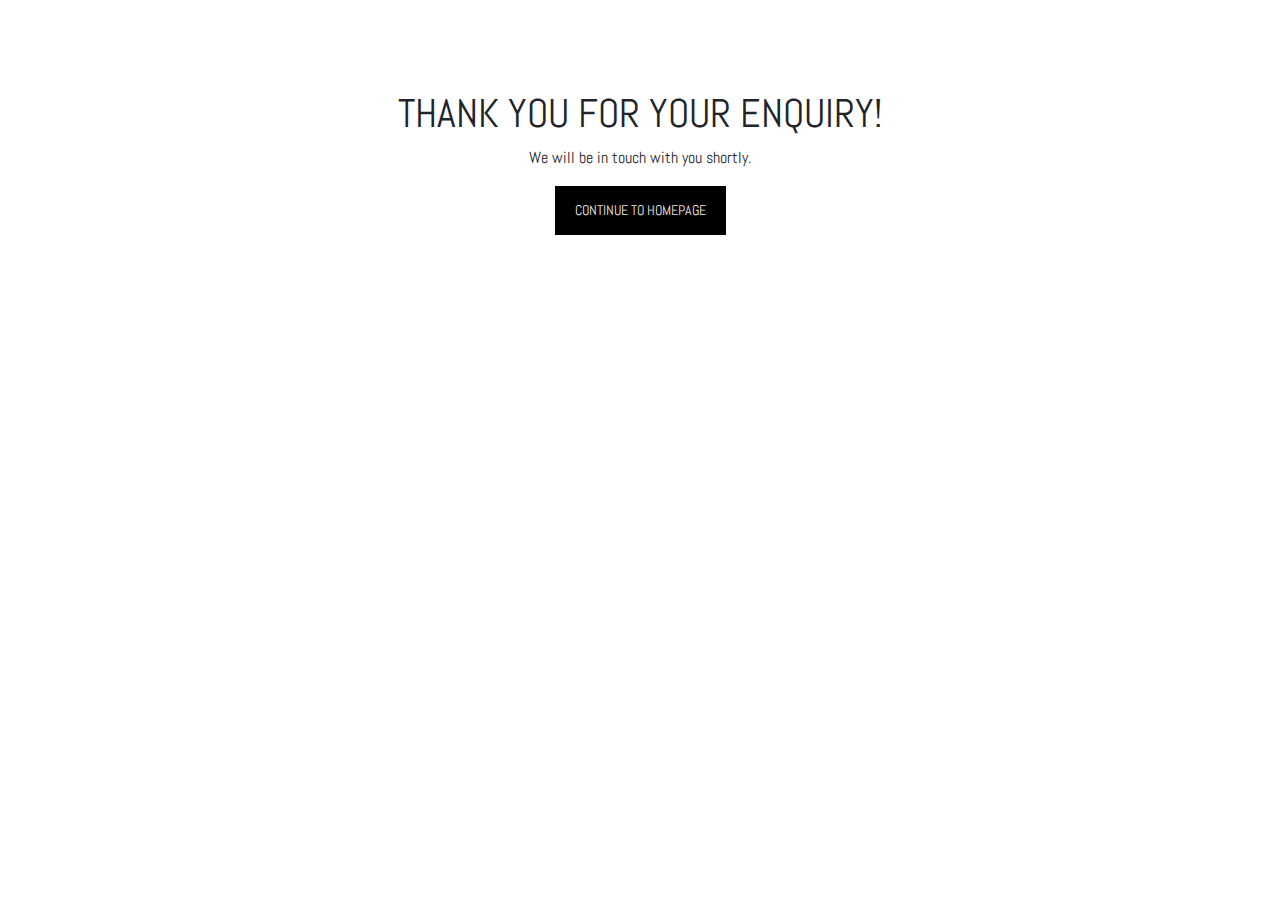
<file: booking.html>
<!DOCTYPE html>
<html lang="en">
<head>
    <meta charset="UTF-8">
    <meta name="viewport" content="width=device-width, initial-scale=1.0">
    <meta http-equiv="X-UA-Compatible" content="ie=edge">
    <title>Fiona Apple | Official Site</title>
    <link rel="stylesheet" href="https://stackpath.bootstrapcdn.com/bootstrap/4.1.2/css/bootstrap.min.css">
    <link rel="stylesheet" href="https://cdnjs.cloudflare.com/ajax/libs/font-awesome/4.7.0/css/font-awesome.css">
    <link rel="stylesheet" href="assets/css/style.css">
</head>
<body>



<div class="justify-content-center">
  <h1 class="uppercase">Thank You for Your Enquiry!</h1>
  <p>We will be in touch with you shortly.</p>
  
  <p class="lead">
    <a class="btn btn-dark btn-sm" href="https://project-1-artist-website-aleesang.c9users.io/index.html" role="button">Continue to Homepage</a>
  </p>
</div>


</body>
</html>
</file>
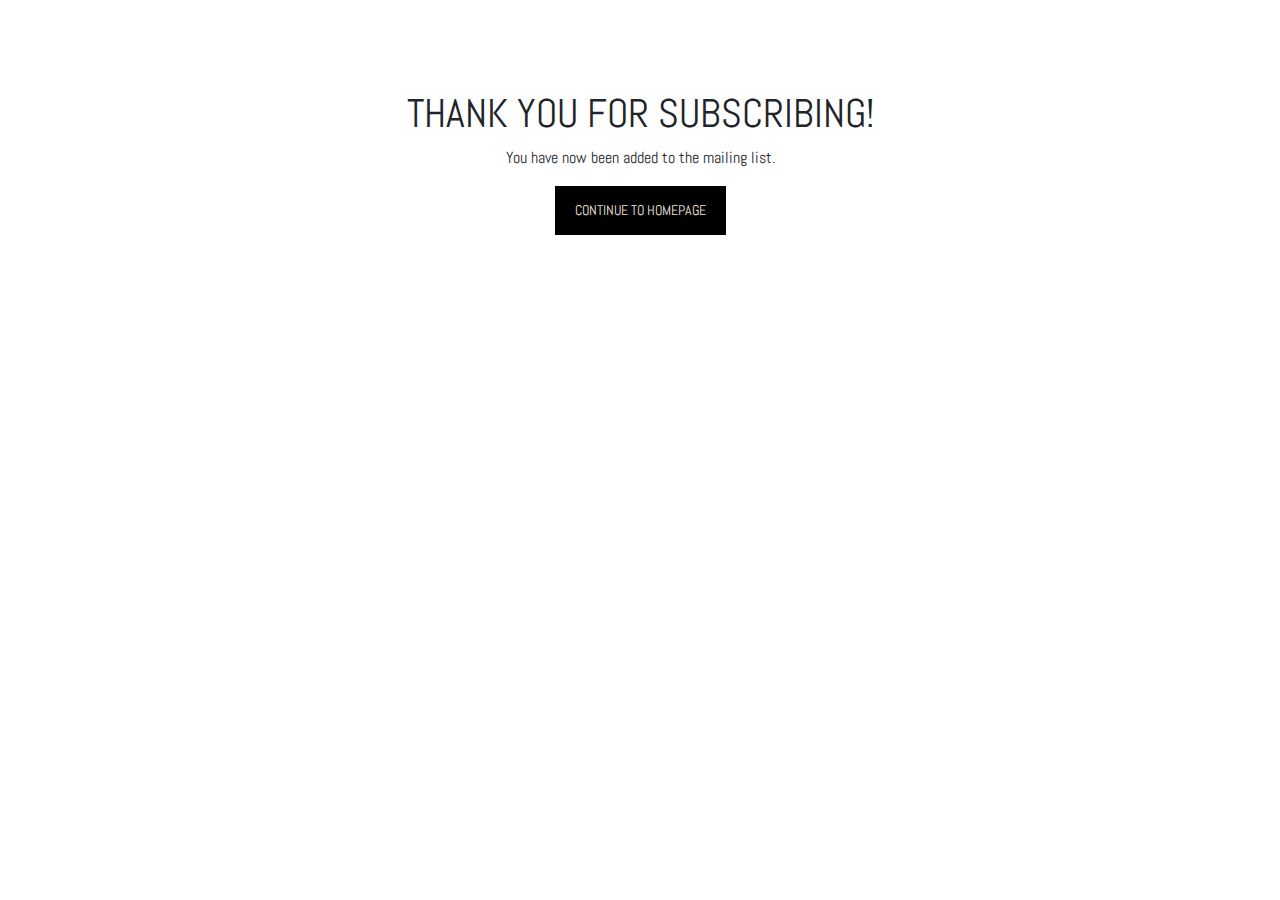
<file: confirmation.html>
<!DOCTYPE html>
<html lang="en">
<head>
    <meta charset="UTF-8">
    <meta name="viewport" content="width=device-width, initial-scale=1.0">
    <meta http-equiv="X-UA-Compatible" content="ie=edge">
    <title>Fiona Apple | Official Site</title>
    <link rel="stylesheet" href="https://stackpath.bootstrapcdn.com/bootstrap/4.1.2/css/bootstrap.min.css">
    <link rel="stylesheet" href="https://cdnjs.cloudflare.com/ajax/libs/font-awesome/4.7.0/css/font-awesome.css">
    <link rel="stylesheet" href="assets/css/style.css">
</head>
<body>



<div class="justify-content-center">
  <h1 class="uppercase">Thank You for Subscribing!</h1>
  <p>You have now been added to the mailing list.</p>
  
  <p class="lead">
    <a class="btn btn-dark btn-sm" href="https://project-1-artist-website-aleesang.c9users.io/index.html" role="button">Continue to Homepage</a>
  </p>
</div>


</body>
</html>
</file>
<file: assets/css/style.css>
@import url('https://fonts.googleapis.com/css?family=Fjalla+One:100,200,300,400,500,600,700|Abel:100,200,300,400,500,600,700');

/*-----------------------------------------Body */

body {
    font-family: 'Abel', sans-serif;
    text-align: center;
    margin-top: 90px; /*-------Bring header image down so fixed nav doesn't cover half pic when window is resized-----*/

}

.uppercase{
    text-transform: uppercase;
}


/*-----------------------------------------Header Image */


.header-img {
    background: url('../images/header/fionaappleheadercolor.jpg') no-repeat center center;
    -webkit-background-size: cover;
    -moz-background-size: cover;
    -o-background-size: cover;
    background-size: cover;
    padding-bottom: 56.5%; /* = ( 600 / 1600 ) x 100 used to resize image when viewing on smaller devices (code from: https://stackoverflow.com/questions/43214466/resizing-background-image-with-bootstrap)*/

}


/*-----------------------------------------Content Containers */

.container-wrapper--fionaappleabout {
    background: url('../images/container-background/fionaappleabout.png') no-repeat center center;
    -webkit-background-size: cover;
    -moz-background-size: cover;
    -o-background-size: cover;
    background-size: cover;
}

.container-wrapper--fionaapplemusic {
    background: url('../images/container-background/fionaapplemusic.png') no-repeat center center;
    -webkit-background-size: cover;
    -moz-background-size: cover;
    -o-background-size: cover;
    background-size: cover;
}

.container-wrapper--fionaapplevideo {
    background: url('../images/container-background/fionaapplevideos.png') no-repeat center center;
    -webkit-background-size: cover;
    -moz-background-size: cover;
    -o-background-size: cover;
    background-size: cover;
}

.container-wrapper--fionaapplephotos {
    background: url('../images/container-background/fionaapplephotos.png') no-repeat center center;
    -webkit-background-size: cover;
    -moz-background-size: cover;
    -o-background-size: cover;
    background-size: cover;
}

.container-wrapper--fionaappletour {
    background: url('../images/container-background/fionaappletour.png') no-repeat center center;
    -webkit-background-size: cover;
    -moz-background-size: cover;
    -o-background-size: cover;
    background-size: cover;
}

.container-wrapper--fionaappleinsta {
    background: url('../images/container-background/fionaappleinsta.png') no-repeat center center;
    -webkit-background-size: cover;
    -moz-background-size: cover;
    -o-background-size: cover;
    background-size: cover;
}


.about-content-container, 
.music-content-container,
.video-content-container,
.photo-content-container,
.tour-content-container,
.follow-content-container{
    padding: 95px 40px 95px 40px;
}

   /*----space between vertical stacking --solution from https://stackoverflow.com/questions/35662726/how-do-i-add-space-in-between-a-vertical-stacking-column-for-mobile-in-bootstrap ----*/
   
 @media (max-width: 800px) {
     .grid-container > div {
         margin-bottom: 15px;
     }
  }
   

/*----------------------------------------- Modal Styling */
    
.modal-body{
    color: #615650;  
    text-align: center;
}

.modal-content{
    background-color: #dbc7bd; 
    padding: 20px; 
}

.btn-dark{
    background-color: rgb(0, 0, 0);
    color: rgb(237, 227, 222);
    border: none;
    padding: 14px 20px;
    margin: auto;
    text-transform: uppercase;    
    font-family: 'Abel', sans-serif;
    border-radius: 0px;
}

.btn-dark:hover{
    color: rgb(237, 227, 222);
    background-color: rgb(89, 89, 89);
}

.btn-dark:active:focus{
    color: rgb(237, 227, 222);
    background-color: rgb(89, 89, 89);
}

   /*-----Continue and Privacy Policy Links*/
   
.link-btn{
    color: #dbc7bd;
    font-size: large;
    font-weight: bold;
}

.link-btn:hover{
    color: #dbc7bd;
    opacity: 0.6;
    text-decoration: none;
}

.link-btn:focus{
    color: #dbc7bd;
    outline: 0;
}


/*-----------------------------------------All Images */

.img-hover:hover{
    cursor: pointer;
    opacity: 0.6;
    transition: all 0.35s ease-in-out;
    -moz-transition: all 0.35s ease-in-out;
    -webkit-transition: all 0.35s ease-in-out;
    -o-transition: all 0.35s ease-in-out;
}


/*-----------------------------------------Form Controls */

::placeholder {
    color: grey !important;
    text-transform: uppercase;
}

input[type=email] {
    margin: 0px;
    border-style: solid;
    border-width: 1px;  
    border-color: #ede3de; 
    border-radius:0px;
}


textarea{
    margin: 0px;
    text-indent: 0.05em;
    border-style: solid;  
    border-width: 1px;  
    border-color: #ede3de; 
    border-radius:0px;
}

   /*----submit button max-width on smaller screen :: used https://www.w3schools.com/css/css_rwd_mediaqueries.asp to help me draft the code----*/

@media screen and (max-width: 600px) {
    input[type=submit] {
        width: 100%;
        margin-top: 0;
    }
}


/*-----------------------------------------Navbar */

.navbar-bg{
    background-color: #615650;
    border: 0;
    text-transform: uppercase;
    font-family: 'Fjalla One', sans-serif;
    letter-spacing: 0.1em;
    font-size: larger;
}

.navbar-brand:hover{
    opacity: 0.6;
    transition: all 0.35s ease-in-out;
    -moz-transition: all 0.35s ease-in-out;
    -webkit-transition: all 0.35s ease-in-out;
    -o-transition: all 0.35s ease-in-out;     
}

.navbar-nav li a{
    color: #dbc7bd !important;
}

.navbar-nav li a:hover{
    opacity: 0.6;
    transition: all 0.35s ease-in-out;
    -moz-transition: all 0.35s ease-in-out;
    -webkit-transition: all 0.35s ease-in-out;
    -o-transition: all 0.35s ease-in-out;     
}

/*--change of colour of collapsable menu code was from user "eventyret" from slackforums who helped me with this query --*/

.custom-toggler .navbar-toggler-icon {
    background-image: url("data:image/svg+xml;charset=utf8,%3Csvg viewBox='0 0 32 32' xmlns='http://www.w3.org/2000/svg'%3E%3Cpath stroke='rgba(219, 199, 189, 1)' stroke-width='2' stroke-linecap='round' stroke-miterlimit='10' d='M4 8h24M4 16h24M4 24h24'/%3E%3C/svg%3E");
}

.custom-toggler.navbar-toggler {
    border-color: rgba(219, 199, 189, 1);
} 

.custom-toggler.navbar-toggler:hover {
    opacity: 0.8;
    transition: all 0.35s ease-in-out;
    -moz-transition: all 0.35s ease-in-out;
    -webkit-transition: all 0.35s ease-in-out;
    -o-transition: all 0.35s ease-in-out;
} 

button:focus { 
    outline:0 !important; 
}

.nav-link{
    color: #dbc7bd;
    font-size: large;
}

.nav-link:hover{
    color: #dbc7bd;
    opacity: 0.6;
}

.nav-link:focus{
    color: #dbc7bd;
    outline: 0;
}


/*-----------------------------------------About*/

.about-heading{
    text-transform: uppercase;
    letter-spacing: 0.1em;
    text-align: center;
    font-family: 'Fjalla One', sans-serif;
    color: #dbc7bd;
    margin: auto;
    padding-bottom: 50px;
    
}

.bio-content{
    text-align: left;   
    font-weight: bold;
    font-size: large;
    padding: 20px;
    color: #f0f6f9;
}



/*-----------------------------------------Music*/

.music-heading{
    text-transform: uppercase;
    letter-spacing: 0.1em;
    text-align: center;
    font-family: 'Fjalla One', sans-serif;
    color: #dbc7bd;
    margin: auto;
    padding-bottom: 50px;
}

.music-player{
    padding-bottom:4%; 
    padding-top:5%;
    width: 100%;
    margin: auto;
    border: none;
}

.buy-btn {
    width: 100%;
    max-width: 190px;
    box-sizing: border-box;
    font-weight: bold;
}

.dropdown-menu{
    background-color: black;
}

.dropdown-item{
    background-color: black;
    color: #dbc7bd;
    text-align: center;
    text-transform: uppercase;
}

.dropdown-item:hover{
    color: rgb(237, 227, 222);
    background-color: rgb(89, 89, 89);    
}



/*-----------------------------------------Video */

.video-heading{
    text-transform: uppercase;
    letter-spacing: 0.1em;
    text-align: center;
    font-family: 'Fjalla One', sans-serif;
    color: #dbc7bd;
    margin: auto;
    padding-bottom: 50px;
}

.video-container {
    height: 0;
    overflow: hidden;
    border: none;
    box-shadow: 0 4px 8px 0 rgba(0, 0, 0, 0.2), 0 6px 20px 0 rgba(0, 0, 0, 0.19);
}

.video-container-ratio {
    padding-bottom: 45%;
}

.video-container iframe {
	position: absolute;
	top: 0;
	left: 0;
	width: 100%;
	height: 100%;
}

iframe{
    border-width: 0px;
}

/*-----------------------------------------Photos*/

.photo-heading{
    text-transform: uppercase;
    letter-spacing: 0.1em;
    text-align: center;
    font-family: 'Fjalla One', sans-serif;
    color: #dbc7bd;
    margin: auto;
    padding-bottom: 50px;
}


/*-----------------------------------------Tour*/

.tour-heading{
    text-transform: uppercase;
    letter-spacing: 0.1em;
    font-family: 'Fjalla One', sans-serif;
    color: #dbc7bd;
    margin: auto;
    padding-bottom: 50px;
}

.mini-tour-heading{
    text-transform: uppercase;
    letter-spacing: 0.1em;
    font-family: 'Fjalla One', sans-serif;
    color: #dbc7bd;
    margin: auto;
    padding: 20px 0px 20px 0px;
}

.tour-content{
    color: white;
    font-size: larger;
    font-weight: bold;
}

.calendar-icon{
    color: #dbc7bd;
    font-weight: bolder;
}


/*-----------------------------------------Follow*/

.follow-heading{
    text-transform: uppercase;
    letter-spacing: 0.1em;
    text-align: center;
    font-family: 'Fjalla One', sans-serif;
    color: #dbc7bd;
    margin: auto;
    padding-bottom: 50px;
}


/*-----------------------------------------Footer*/

footer{
    background-color: #615650;
    margin: 0;
    position: absolute;    
    padding: 65px;
    font-family: 'Abel', sans-serif;
    text-align: center;
    text-transform: uppercase;
}

    /*---- Newsletter Sign Up ----*/

.mail-content-container{
    padding: 20px;
    text-transform: uppercase;
    letter-spacing: 0.1em;
    font-family: 'Fjalla One', sans-serif;
    color: #dbc7bd;
    margin: auto;
}

    /*---- Social Links ----*/
    
.social-links li a i{
    width: 67px;
    height: 67px;
    padding: 28px 0px;
    border-radius: 60%;
    font-size: 30px;
    line-height: 10px;
    text-align: center;
    color: #fafafa;
    background: #000000;
     
}

.social-links li a i:hover{
    opacity: 0.6;
    transition: all 0.35s ease-in-out;
    -moz-transition: all 0.35s ease-in-out;
    -webkit-transition: all 0.35s ease-in-out;
    -o-transition: all 0.35s ease-in-out;    
}

    /*---- Copyright ----*/
    
.copyright{
    padding-top: 20px;
    font-family: 'Abel', sans-serif;
    color: #dbc7bd;
}
</file>
